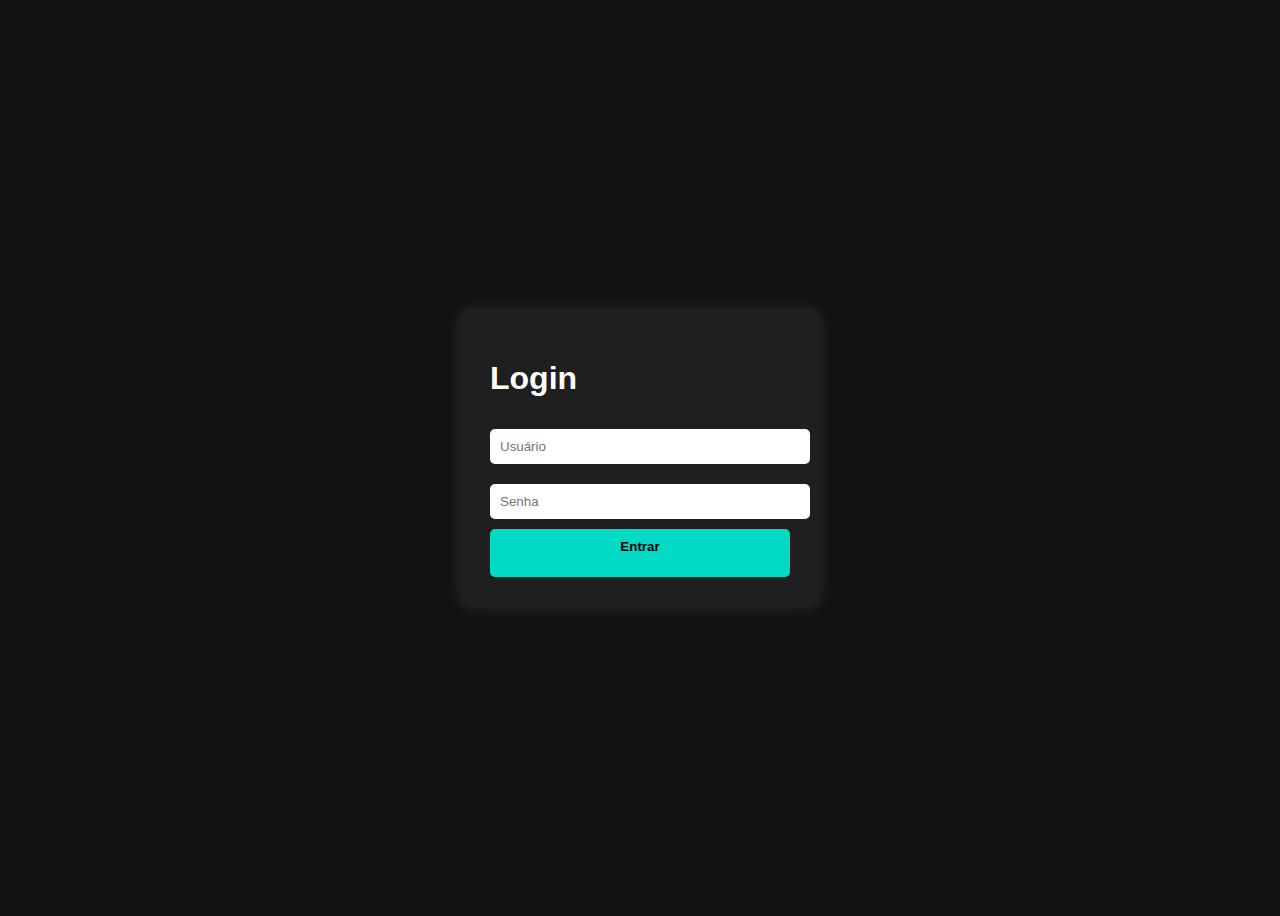
<file: index.html>
<!DOCTYPE html> 
<html lang="pt-br"> 
<head> 
<meta charset="UTF-8"> 
<meta name="viewport" content="width=device-width, initial
scale=1.0"> 
<title>Tela de Login</title> 
<link rel="stylesheet" href="style.css"> 
</head> 
<body> 
<div class="login-container"> 
<h1>Login</h1> 
<form id="loginForm"> 
<input type="text" id="usuario" placeholder="Usuário"> 
<input type="password" id="senha" placeholder="Senha"> 
<button type="submit">Entrar 
<p id="mensagem"></p> 
</form> 
</div> 
<script src="script.js"></script> 
</body> 
</html>
</file>
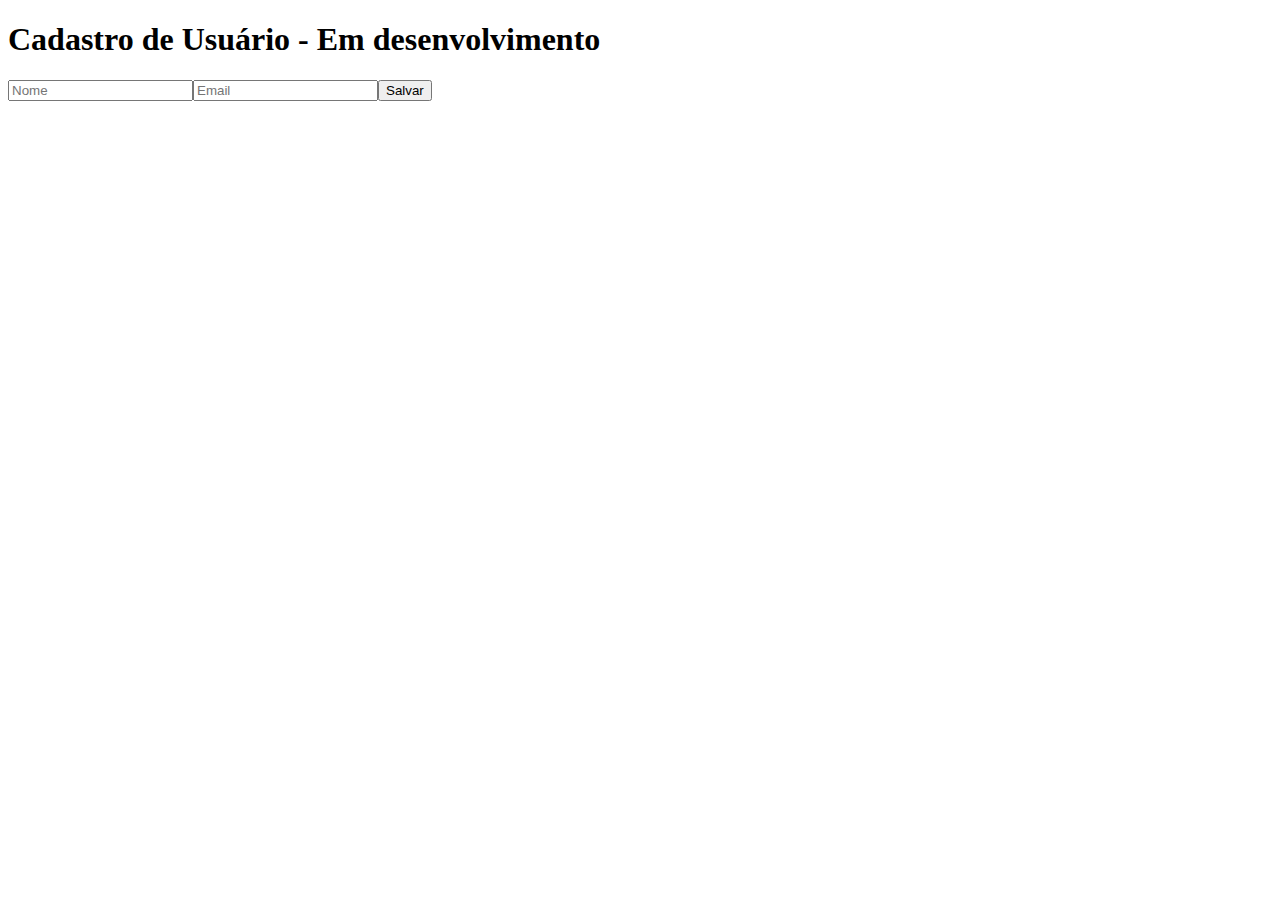
<file: cadastro.html>
<!DOCTYPE html>
<html lang="pt-br">
<head><meta charset="utf-8"><title>Cadastro Usuário</title></head>
<body>
  <h1>Cadastro de Usuário - Em desenvolvimento</h1>
  <form>
    <input placeholder="Nome"><input placeholder="Email"><button>Salvar</button>
  </form>
</body>
</html>
</file>
<file: style.css>
body { 
font-family: Arial, sans-serif; 
background-color: #121212; 
color: #fff; 
display: flex; 
justify-content: center; 
align-items: center; 
height: 100vh; 
} 
.login-container { 
background-color: #1f1f1f; 
padding: 30px; 
border-radius: 10px; 
box-shadow: 0 0 15px rgba(255, 255, 255, 0.1); 
width: 300px; 
} 
.login-container input { 
width: 100%; 
margin: 10px 0; 
padding: 10px; 
border: none; 
border-radius: 5px; 
} 
button { 
width: 100%; 
padding: 10px; 
background-color: #03dac6; 
color: #000; 
border: none; 
border-radius: 5px; 
font-weight: bold; 
cursor: pointer; 
} 
button:hover { 
background-color: #00bfa5; 
} 
#mensagem { 
margin-top: 10px; 
color: #ff5252; 
font-weight: bold; 
}
</file>
